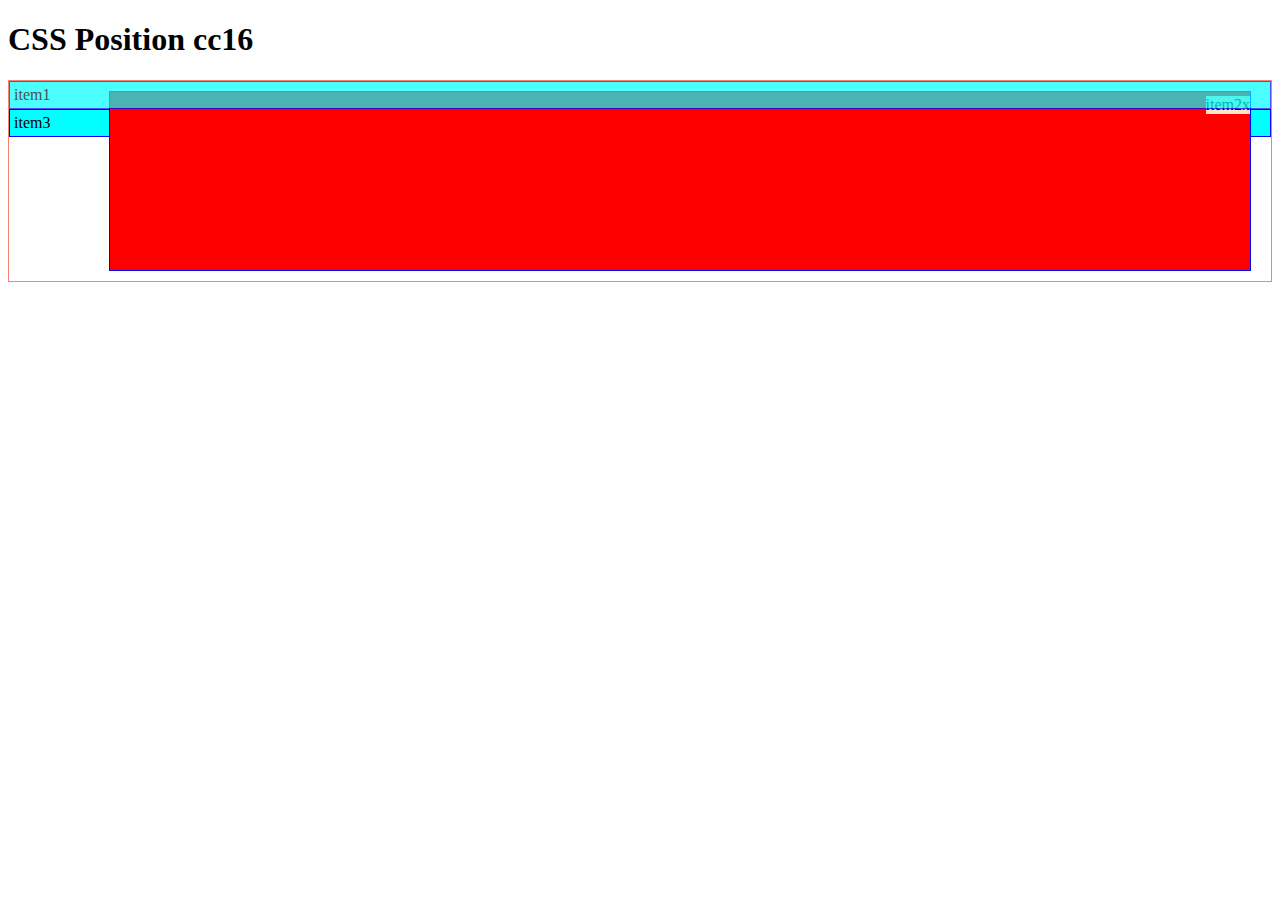
<file: index.html>
<!DOCTYPE html>
<html lang="en">
  <head>
    <meta charset="UTF-8" />
    <meta name="viewport" content="width=device-width, initial-scale=1.0" />
    <link rel="stylesheet" href="./styles.css" />
    <title>CSS Position</title>
  </head>
  <body>
    <h1>CSS Position cc16</h1>
    <div class="container">
      <div class="item item1">item1</div>
      <div class="item item2"><div class="item2x">item2x</div></div>
      <div class="item">item3</div>
    </div>
  </body>
</html>
</file>
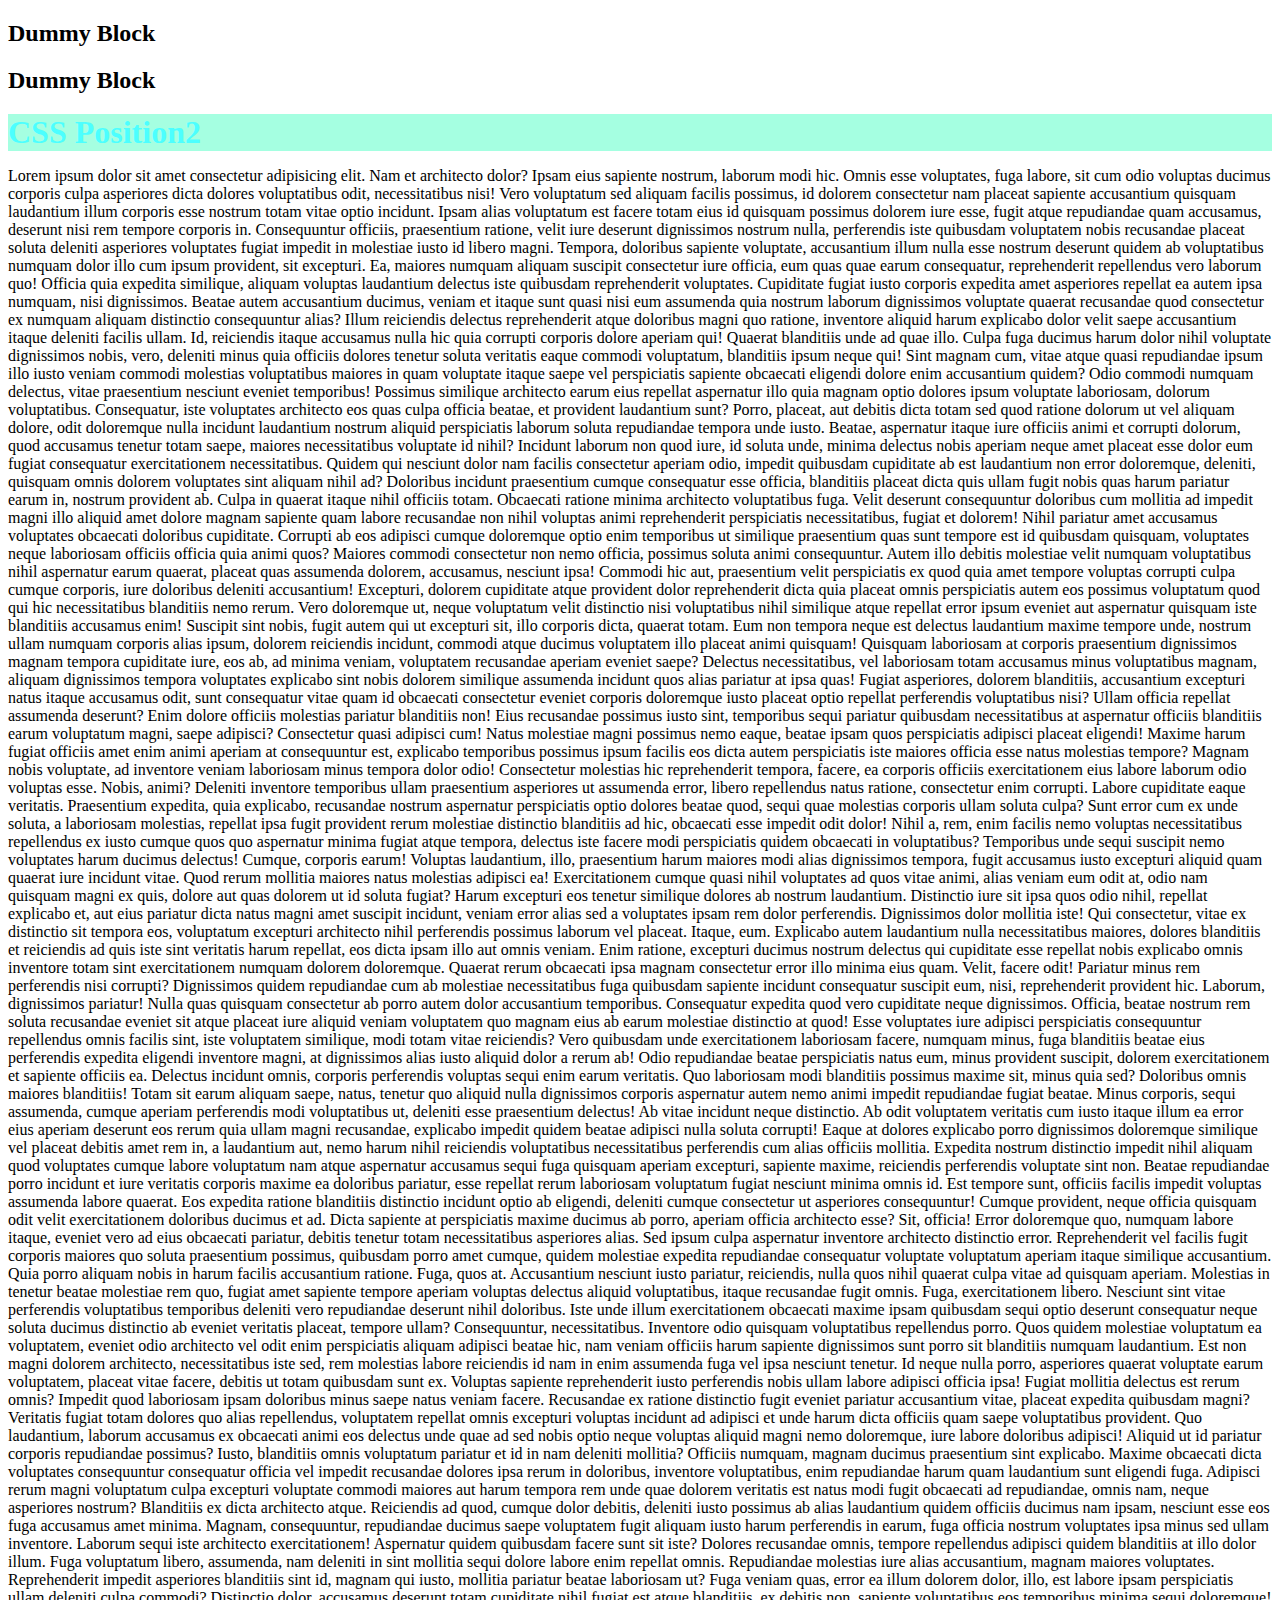
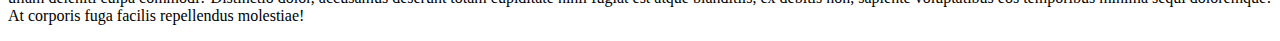
<file: page2.html>
<!DOCTYPE html>
<html lang="en">
  <head>
    <meta charset="UTF-8" />
    <meta name="viewport" content="width=device-width, initial-scale=1.0" />
    <title>CSS Position2</title>
    <style>
      h1 {
        position: sticky;
        color: aqua;
        background-color: aquamarine;
        margin: 0;
        top: 20px;
        /* bottom: 20px; */
        /* left: 50%; */
        opacity: 0.7;
        /* display: none; */
      }
    </style>
  </head>
  <body>
    <h2>Dummy Block</h2>
    <h2>Dummy Block</h2>
    <h1>CSS Position2</h1>
    <p>
      Lorem ipsum dolor sit amet consectetur adipisicing elit. Nam et architecto
      dolor? Ipsam eius sapiente nostrum, laborum modi hic. Omnis esse
      voluptates, fuga labore, sit cum odio voluptas ducimus corporis culpa
      asperiores dicta dolores voluptatibus odit, necessitatibus nisi! Vero
      voluptatum sed aliquam facilis possimus, id dolorem consectetur nam
      placeat sapiente accusantium quisquam laudantium illum corporis esse
      nostrum totam vitae optio incidunt. Ipsam alias voluptatum est facere
      totam eius id quisquam possimus dolorem iure esse, fugit atque repudiandae
      quam accusamus, deserunt nisi rem tempore corporis in. Consequuntur
      officiis, praesentium ratione, velit iure deserunt dignissimos nostrum
      nulla, perferendis iste quibusdam voluptatem nobis recusandae placeat
      soluta deleniti asperiores voluptates fugiat impedit in molestiae iusto id
      libero magni. Tempora, doloribus sapiente voluptate, accusantium illum
      nulla esse nostrum deserunt quidem ab voluptatibus numquam dolor illo cum
      ipsum provident, sit excepturi. Ea, maiores numquam aliquam suscipit
      consectetur iure officia, eum quas quae earum consequatur, reprehenderit
      repellendus vero laborum quo! Officia quia expedita similique, aliquam
      voluptas laudantium delectus iste quibusdam reprehenderit voluptates.
      Cupiditate fugiat iusto corporis expedita amet asperiores repellat ea
      autem ipsa numquam, nisi dignissimos. Beatae autem accusantium ducimus,
      veniam et itaque sunt quasi nisi eum assumenda quia nostrum laborum
      dignissimos voluptate quaerat recusandae quod consectetur ex numquam
      aliquam distinctio consequuntur alias? Illum reiciendis delectus
      reprehenderit atque doloribus magni quo ratione, inventore aliquid harum
      explicabo dolor velit saepe accusantium itaque deleniti facilis ullam. Id,
      reiciendis itaque accusamus nulla hic quia corrupti corporis dolore
      aperiam qui! Quaerat blanditiis unde ad quae illo. Culpa fuga ducimus
      harum dolor nihil voluptate dignissimos nobis, vero, deleniti minus quia
      officiis dolores tenetur soluta veritatis eaque commodi voluptatum,
      blanditiis ipsum neque qui! Sint magnam cum, vitae atque quasi repudiandae
      ipsum illo iusto veniam commodi molestias voluptatibus maiores in quam
      voluptate itaque saepe vel perspiciatis sapiente obcaecati eligendi dolore
      enim accusantium quidem? Odio commodi numquam delectus, vitae praesentium
      nesciunt eveniet temporibus! Possimus similique architecto earum eius
      repellat aspernatur illo quia magnam optio dolores ipsum voluptate
      laboriosam, dolorum voluptatibus. Consequatur, iste voluptates architecto
      eos quas culpa officia beatae, et provident laudantium sunt? Porro,
      placeat, aut debitis dicta totam sed quod ratione dolorum ut vel aliquam
      dolore, odit doloremque nulla incidunt laudantium nostrum aliquid
      perspiciatis laborum soluta repudiandae tempora unde iusto. Beatae,
      aspernatur itaque iure officiis animi et corrupti dolorum, quod accusamus
      tenetur totam saepe, maiores necessitatibus voluptate id nihil? Incidunt
      laborum non quod iure, id soluta unde, minima delectus nobis aperiam neque
      amet placeat esse dolor eum fugiat consequatur exercitationem
      necessitatibus. Quidem qui nesciunt dolor nam facilis consectetur aperiam
      odio, impedit quibusdam cupiditate ab est laudantium non error doloremque,
      deleniti, quisquam omnis dolorem voluptates sint aliquam nihil ad?
      Doloribus incidunt praesentium cumque consequatur esse officia, blanditiis
      placeat dicta quis ullam fugit nobis quas harum pariatur earum in, nostrum
      provident ab. Culpa in quaerat itaque nihil officiis totam. Obcaecati
      ratione minima architecto voluptatibus fuga. Velit deserunt consequuntur
      doloribus cum mollitia ad impedit magni illo aliquid amet dolore magnam
      sapiente quam labore recusandae non nihil voluptas animi reprehenderit
      perspiciatis necessitatibus, fugiat et dolorem! Nihil pariatur amet
      accusamus voluptates obcaecati doloribus cupiditate. Corrupti ab eos
      adipisci cumque doloremque optio enim temporibus ut similique praesentium
      quas sunt tempore est id quibusdam quisquam, voluptates neque laboriosam
      officiis officia quia animi quos? Maiores commodi consectetur non nemo
      officia, possimus soluta animi consequuntur. Autem illo debitis molestiae
      velit numquam voluptatibus nihil aspernatur earum quaerat, placeat quas
      assumenda dolorem, accusamus, nesciunt ipsa! Commodi hic aut, praesentium
      velit perspiciatis ex quod quia amet tempore voluptas corrupti culpa
      cumque corporis, iure doloribus deleniti accusantium! Excepturi, dolorem
      cupiditate atque provident dolor reprehenderit dicta quia placeat omnis
      perspiciatis autem eos possimus voluptatum quod qui hic necessitatibus
      blanditiis nemo rerum. Vero doloremque ut, neque voluptatum velit
      distinctio nisi voluptatibus nihil similique atque repellat error ipsum
      eveniet aut aspernatur quisquam iste blanditiis accusamus enim! Suscipit
      sint nobis, fugit autem qui ut excepturi sit, illo corporis dicta, quaerat
      totam. Eum non tempora neque est delectus laudantium maxime tempore unde,
      nostrum ullam numquam corporis alias ipsum, dolorem reiciendis incidunt,
      commodi atque ducimus voluptatem illo placeat animi quisquam! Quisquam
      laboriosam at corporis praesentium dignissimos magnam tempora cupiditate
      iure, eos ab, ad minima veniam, voluptatem recusandae aperiam eveniet
      saepe? Delectus necessitatibus, vel laboriosam totam accusamus minus
      voluptatibus magnam, aliquam dignissimos tempora voluptates explicabo sint
      nobis dolorem similique assumenda incidunt quos alias pariatur at ipsa
      quas! Fugiat asperiores, dolorem blanditiis, accusantium excepturi natus
      itaque accusamus odit, sunt consequatur vitae quam id obcaecati
      consectetur eveniet corporis doloremque iusto placeat optio repellat
      perferendis voluptatibus nisi? Ullam officia repellat assumenda deserunt?
      Enim dolore officiis molestias pariatur blanditiis non! Eius recusandae
      possimus iusto sint, temporibus sequi pariatur quibusdam necessitatibus at
      aspernatur officiis blanditiis earum voluptatum magni, saepe adipisci?
      Consectetur quasi adipisci cum! Natus molestiae magni possimus nemo eaque,
      beatae ipsam quos perspiciatis adipisci placeat eligendi! Maxime harum
      fugiat officiis amet enim animi aperiam at consequuntur est, explicabo
      temporibus possimus ipsum facilis eos dicta autem perspiciatis iste
      maiores officia esse natus molestias tempore? Magnam nobis voluptate, ad
      inventore veniam laboriosam minus tempora dolor odio! Consectetur
      molestias hic reprehenderit tempora, facere, ea corporis officiis
      exercitationem eius labore laborum odio voluptas esse. Nobis, animi?
      Deleniti inventore temporibus ullam praesentium asperiores ut assumenda
      error, libero repellendus natus ratione, consectetur enim corrupti. Labore
      cupiditate eaque veritatis. Praesentium expedita, quia explicabo,
      recusandae nostrum aspernatur perspiciatis optio dolores beatae quod,
      sequi quae molestias corporis ullam soluta culpa? Sunt error cum ex unde
      soluta, a laboriosam molestias, repellat ipsa fugit provident rerum
      molestiae distinctio blanditiis ad hic, obcaecati esse impedit odit dolor!
      Nihil a, rem, enim facilis nemo voluptas necessitatibus repellendus ex
      iusto cumque quos quo aspernatur minima fugiat atque tempora, delectus
      iste facere modi perspiciatis quidem obcaecati in voluptatibus? Temporibus
      unde sequi suscipit nemo voluptates harum ducimus delectus! Cumque,
      corporis earum! Voluptas laudantium, illo, praesentium harum maiores modi
      alias dignissimos tempora, fugit accusamus iusto excepturi aliquid quam
      quaerat iure incidunt vitae. Quod rerum mollitia maiores natus molestias
      adipisci ea! Exercitationem cumque quasi nihil voluptates ad quos vitae
      animi, alias veniam eum odit at, odio nam quisquam magni ex quis, dolore
      aut quas dolorem ut id soluta fugiat? Harum excepturi eos tenetur
      similique dolores ab nostrum laudantium. Distinctio iure sit ipsa quos
      odio nihil, repellat explicabo et, aut eius pariatur dicta natus magni
      amet suscipit incidunt, veniam error alias sed a voluptates ipsam rem
      dolor perferendis. Dignissimos dolor mollitia iste! Qui consectetur, vitae
      ex distinctio sit tempora eos, voluptatum excepturi architecto nihil
      perferendis possimus laborum vel placeat. Itaque, eum. Explicabo autem
      laudantium nulla necessitatibus maiores, dolores blanditiis et reiciendis
      ad quis iste sint veritatis harum repellat, eos dicta ipsam illo aut omnis
      veniam. Enim ratione, excepturi ducimus nostrum delectus qui cupiditate
      esse repellat nobis explicabo omnis inventore totam sint exercitationem
      numquam dolorem doloremque. Quaerat rerum obcaecati ipsa magnam
      consectetur error illo minima eius quam. Velit, facere odit! Pariatur
      minus rem perferendis nisi corrupti? Dignissimos quidem repudiandae cum ab
      molestiae necessitatibus fuga quibusdam sapiente incidunt consequatur
      suscipit eum, nisi, reprehenderit provident hic. Laborum, dignissimos
      pariatur! Nulla quas quisquam consectetur ab porro autem dolor accusantium
      temporibus. Consequatur expedita quod vero cupiditate neque dignissimos.
      Officia, beatae nostrum rem soluta recusandae eveniet sit atque placeat
      iure aliquid veniam voluptatem quo magnam eius ab earum molestiae
      distinctio at quod! Esse voluptates iure adipisci perspiciatis
      consequuntur repellendus omnis facilis sint, iste voluptatem similique,
      modi totam vitae reiciendis? Vero quibusdam unde exercitationem laboriosam
      facere, numquam minus, fuga blanditiis beatae eius perferendis expedita
      eligendi inventore magni, at dignissimos alias iusto aliquid dolor a rerum
      ab! Odio repudiandae beatae perspiciatis natus eum, minus provident
      suscipit, dolorem exercitationem et sapiente officiis ea. Delectus
      incidunt omnis, corporis perferendis voluptas sequi enim earum veritatis.
      Quo laboriosam modi blanditiis possimus maxime sit, minus quia sed?
      Doloribus omnis maiores blanditiis! Totam sit earum aliquam saepe, natus,
      tenetur quo aliquid nulla dignissimos corporis aspernatur autem nemo animi
      impedit repudiandae fugiat beatae. Minus corporis, sequi assumenda, cumque
      aperiam perferendis modi voluptatibus ut, deleniti esse praesentium
      delectus! Ab vitae incidunt neque distinctio. Ab odit voluptatem veritatis
      cum iusto itaque illum ea error eius aperiam deserunt eos rerum quia ullam
      magni recusandae, explicabo impedit quidem beatae adipisci nulla soluta
      corrupti! Eaque at dolores explicabo porro dignissimos doloremque
      similique vel placeat debitis amet rem in, a laudantium aut, nemo harum
      nihil reiciendis voluptatibus necessitatibus perferendis cum alias
      officiis mollitia. Expedita nostrum distinctio impedit nihil aliquam quod
      voluptates cumque labore voluptatum nam atque aspernatur accusamus sequi
      fuga quisquam aperiam excepturi, sapiente maxime, reiciendis perferendis
      voluptate sint non. Beatae repudiandae porro incidunt et iure veritatis
      corporis maxime ea doloribus pariatur, esse repellat rerum laboriosam
      voluptatum fugiat nesciunt minima omnis id. Est tempore sunt, officiis
      facilis impedit voluptas assumenda labore quaerat. Eos expedita ratione
      blanditiis distinctio incidunt optio ab eligendi, deleniti cumque
      consectetur ut asperiores consequuntur! Cumque provident, neque officia
      quisquam odit velit exercitationem doloribus ducimus et ad. Dicta sapiente
      at perspiciatis maxime ducimus ab porro, aperiam officia architecto esse?
      Sit, officia! Error doloremque quo, numquam labore itaque, eveniet vero ad
      eius obcaecati pariatur, debitis tenetur totam necessitatibus asperiores
      alias. Sed ipsum culpa aspernatur inventore architecto distinctio error.
      Reprehenderit vel facilis fugit corporis maiores quo soluta praesentium
      possimus, quibusdam porro amet cumque, quidem molestiae expedita
      repudiandae consequatur voluptate voluptatum aperiam itaque similique
      accusantium. Quia porro aliquam nobis in harum facilis accusantium
      ratione. Fuga, quos at. Accusantium nesciunt iusto pariatur, reiciendis,
      nulla quos nihil quaerat culpa vitae ad quisquam aperiam. Molestias in
      tenetur beatae molestiae rem quo, fugiat amet sapiente tempore aperiam
      voluptas delectus aliquid voluptatibus, itaque recusandae fugit omnis.
      Fuga, exercitationem libero. Nesciunt sint vitae perferendis voluptatibus
      temporibus deleniti vero repudiandae deserunt nihil doloribus. Iste unde
      illum exercitationem obcaecati maxime ipsam quibusdam sequi optio deserunt
      consequatur neque soluta ducimus distinctio ab eveniet veritatis placeat,
      tempore ullam? Consequuntur, necessitatibus. Inventore odio quisquam
      voluptatibus repellendus porro. Quos quidem molestiae voluptatum ea
      voluptatem, eveniet odio architecto vel odit enim perspiciatis aliquam
      adipisci beatae hic, nam veniam officiis harum sapiente dignissimos sunt
      porro sit blanditiis numquam laudantium. Est non magni dolorem architecto,
      necessitatibus iste sed, rem molestias labore reiciendis id nam in enim
      assumenda fuga vel ipsa nesciunt tenetur. Id neque nulla porro, asperiores
      quaerat voluptate earum voluptatem, placeat vitae facere, debitis ut totam
      quibusdam sunt ex. Voluptas sapiente reprehenderit iusto perferendis nobis
      ullam labore adipisci officia ipsa! Fugiat mollitia delectus est rerum
      omnis? Impedit quod laboriosam ipsam doloribus minus saepe natus veniam
      facere. Recusandae ex ratione distinctio fugit eveniet pariatur
      accusantium vitae, placeat expedita quibusdam magni? Veritatis fugiat
      totam dolores quo alias repellendus, voluptatem repellat omnis excepturi
      voluptas incidunt ad adipisci et unde harum dicta officiis quam saepe
      voluptatibus provident. Quo laudantium, laborum accusamus ex obcaecati
      animi eos delectus unde quae ad sed nobis optio neque voluptas aliquid
      magni nemo doloremque, iure labore doloribus adipisci! Aliquid ut id
      pariatur corporis repudiandae possimus? Iusto, blanditiis omnis voluptatum
      pariatur et id in nam deleniti mollitia? Officiis numquam, magnam ducimus
      praesentium sint explicabo. Maxime obcaecati dicta voluptates consequuntur
      consequatur officia vel impedit recusandae dolores ipsa rerum in
      doloribus, inventore voluptatibus, enim repudiandae harum quam laudantium
      sunt eligendi fuga. Adipisci rerum magni voluptatum culpa excepturi
      voluptate commodi maiores aut harum tempora rem unde quae dolorem
      veritatis est natus modi fugit obcaecati ad repudiandae, omnis nam, neque
      asperiores nostrum? Blanditiis ex dicta architecto atque. Reiciendis ad
      quod, cumque dolor debitis, deleniti iusto possimus ab alias laudantium
      quidem officiis ducimus nam ipsam, nesciunt esse eos fuga accusamus amet
      minima. Magnam, consequuntur, repudiandae ducimus saepe voluptatem fugit
      aliquam iusto harum perferendis in earum, fuga officia nostrum voluptates
      ipsa minus sed ullam inventore. Laborum sequi iste architecto
      exercitationem! Aspernatur quidem quibusdam facere sunt sit iste? Dolores
      recusandae omnis, tempore repellendus adipisci quidem blanditiis at illo
      dolor illum. Fuga voluptatum libero, assumenda, nam deleniti in sint
      mollitia sequi dolore labore enim repellat omnis. Repudiandae molestias
      iure alias accusantium, magnam maiores voluptates. Reprehenderit impedit
      asperiores blanditiis sint id, magnam qui iusto, mollitia pariatur beatae
      laboriosam ut? Fuga veniam quas, error ea illum dolorem dolor, illo, est
      labore ipsam perspiciatis ullam deleniti culpa commodi? Distinctio dolor,
      accusamus deserunt totam cupiditate nihil fugiat est atque blanditiis, ex
      debitis non, sapiente voluptatibus eos temporibus minima sequi doloremque!
      At corporis fuga facilis repellendus molestiae!
    </p>
  </body>
</html>
</file>
<file: styles.css>
.container {
  border: 1px solid salmon;
  min-height: 200px;
  position: relative;
}
.item {
  background-color: aqua;
  border: 1px solid blue;
  padding: 4px;
}
.item1 {
  position: relative;
  z-index: 5;
  opacity: 0.7;
}
.item2 {
  background-color: red;
  position: absolute;
  top: 10px;
  bottom: 10px;
  left: 100px;
  right: 20px;
  /* z-index: -1; */
  /* top: -20px; */
}
.item2x {
  background-color: bisque;
  position: absolute;
  right: 0px;
}
</file>
